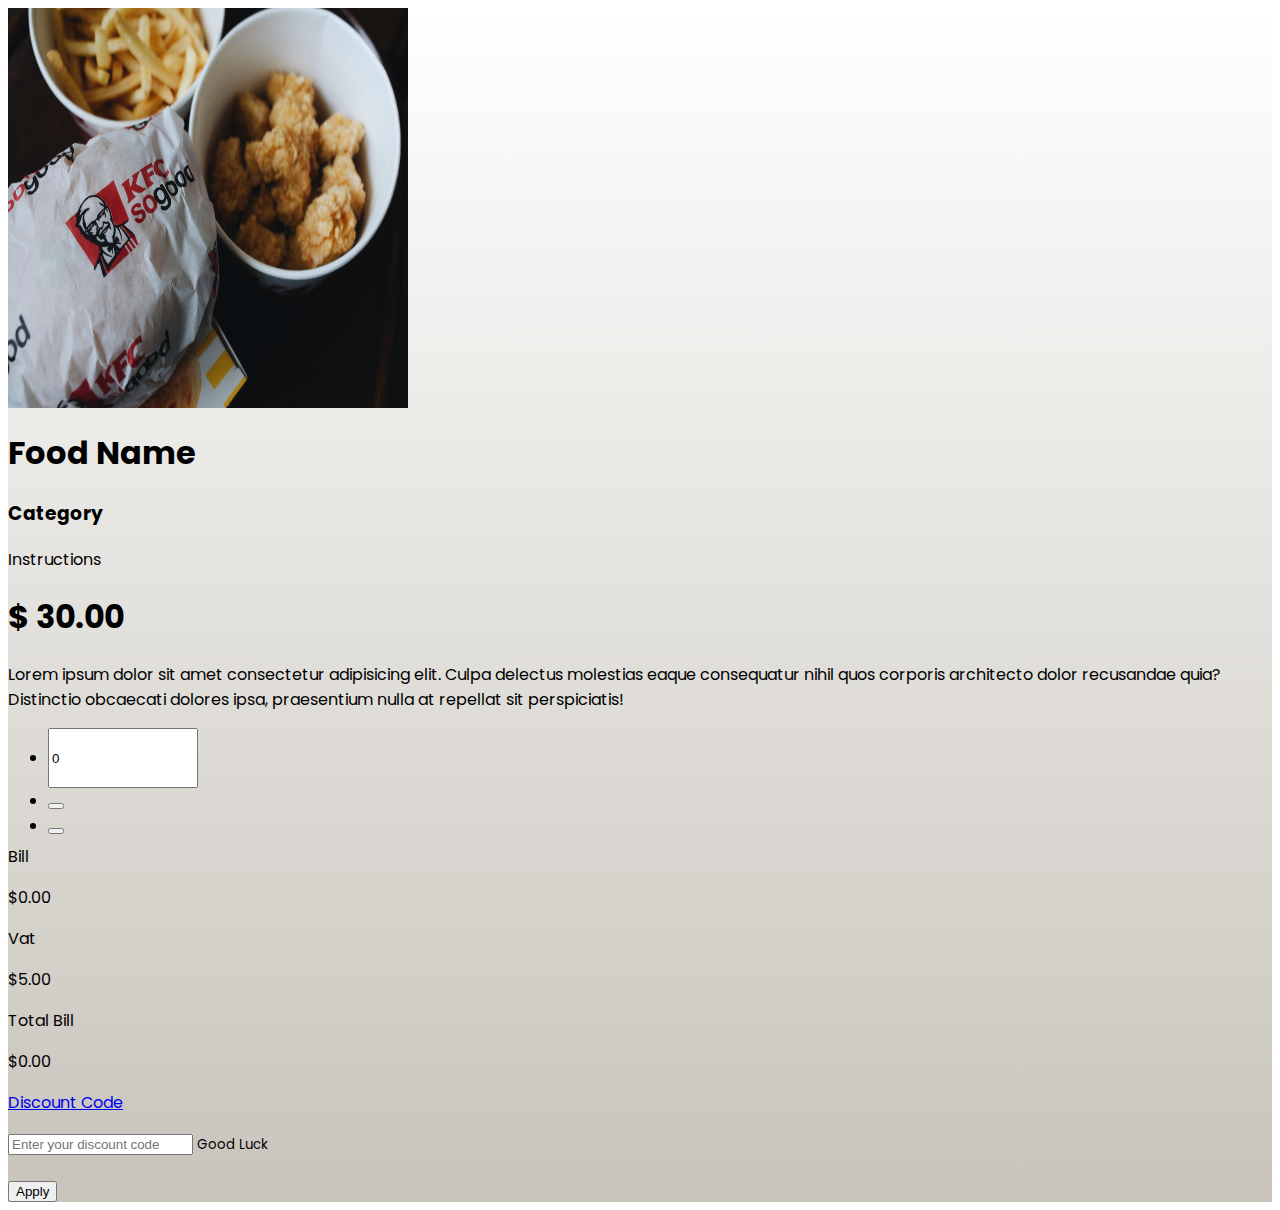
<file: index1.html>
<html lang="en">

<head>
    <!-- Required meta tags -->
    <meta charset="utf-8">
    <meta name="viewport" content="width=device-width, initial-scale=1">

    <!-- Bootstrap CSS -->
    <link href="https://cdn.jsdelivr.net/npm/bootstrap@5.0.2/dist/css/bootstrap.min.css" rel="stylesheet"
        integrity="sha384-EVSTQN3/azprG1Anm3QDgpJLIm9Nao0Yz1ztcQTwFspd3yD65VohhpuuCOmLASjC" crossorigin="anonymous">
    <link rel="stylesheet" href="https://cdnjs.cloudflare.com/ajax/libs/font-awesome/5.15.3/css/all.min.css"
        integrity="sha512-iBBXm8fW90+nuLcSKlbmrPcLa0OT92xO1BIsZ+ywDWZCvqsWgccV3gFoRBv0z+8dLJgyAHIhR35VZc2oM/gI1w=="
        crossorigin="anonymous" referrerpolicy="no-referrer" />
    <link rel="stylesheet" href="https://cdnjs.cloudflare.com/ajax/libs/animate.css/4.1.1/animate.min.css" />
    <link rel="stylesheet" href="style.css">

    <title>Hello, world!</title>
</head>

<body>
    <div class="container">
        <div class="food-details d-flex justify-content-center align-items-center">
            <div class="row">
                <div class="col-lg-6 text-center d-flex justify-content-center align-items-center">
                    <div class="food-details-img">
                        <img src="img/aleks-dorohovich-HYpXP6Zk1dw-unsplash.jpg" alt="">
                    </div>
                </div>
                <div class="col-lg-6 shadow">
                    <div class="row">
                        <div class="col-sm-11">
                            <div class="discription text-center">
                                <h1>Food Name</h1>
                                <h3>Category</h3>
                                <p>Instructions</p>
                                <h1>$ <span></span>30.00</span></h1>
                                <p class="w-75 mx-auto">Lorem ipsum dolor sit amet consectetur adipisicing elit.
                                    Culpa delectus
                                    molestias
                                    eaque consequatur nihil quos corporis architecto dolor recusandae quia? Distinctio
                                    obcaecati dolores ipsa, praesentium nulla at repellat sit perspiciatis!</p>
                            </div>
                            <div class="page" style="height: 100px;">
                                <ul class="pagination d-flex justify-content-center align-items-center">
                                    <li class="page-item"><input type="text" name="" id="input" value="0"></li>
                                    <div class="page">
                                        <li class="page-item"><button class="page-link"
                                                onclick="increment('input','add-input')"><i
                                                    class="fas fa-caret-up"></i></button></li>
                                        <li class="page-item"><button class="page-link"
                                                onclick="decrement('input','add-input')"><i
                                                    class="fas fa-caret-down"></i></button></li>
                                    </div>

                                </ul>
                            </div>


                            <div class="bill shadow w-75 mx-auto">
                                <div class="d-flex justify-content-between">
                                    <p>Bill</p>
                                    <p>$<span id="bill">0.00</span></p>
                                </div>
                                <div class="side d-flex justify-content-between">
                                    <p>Vat</p>
                                    <p>$<span id="vat">5.00</span></p>
                                </div>

                                <div class="total">
                                    <div class="side d-flex justify-content-between">
                                        <p>Total Bill</p>
                                        <p>$<span id="totalBill">0.00</span></p>
                                    </div>
                                </div>
                                <a class="d-flex justify-content-between" data-toggle="collapse" href="#collapseExample"
                                    aria-expanded="false" aria-controls="collapaseExample">Discount Code
                                    <p><i class="fas fa-chevron-down"></i></p>
                                </a>
                                <div class="collapse" id="collapseExample">
                                    <input type="text" name="" id="dis" placeholder="Enter your discount code">
                                    <small id="error">Good Luck</small>
                                </div>
                                <br>
                                <button class="btn btn-primary w-100 " onclick="discount()">Apply</button>
                            </div>
                        </div>
                    </div>

                </div>

            </div>
        </div>
    </div>
    </div>


</body>

<script src="https://cdn.jsdelivr.net/npm/popper.js@1.16.0/dist/umd/popper.min.js"
    integrity="sha384-Q6E9RHvbIyZFJoft+2mJbHaEWldlvI9IOYy5n3zV9zzTtmI3UksdQRVvoxMfooAo"
    crossorigin="anonymous"></script>
<script src="https://stackpath.bootstrapcdn.com/bootstrap/5.0.0-alpha1/js/bootstrap.min.js"
    integrity="sha384-oesi62hOLfzrys4LxRF63OJCXdXDipiYWBnvTl9Y9/TRlw5xlKIEHpNyvvDShgf/"
    crossorigin="anonymous"></script>

<script class="text/javascript">
    var addInput = document.getElementById('add-input');
    var bill = document.getElementById('bill');
    var vat = document.getElementById('vat');
    var totalBill = document.getElementById('totalBill');
    var dis = document.getElementById('dis');
    const decrement = (inc) => {
        var a = document.getElementById(inc);
        if (a.value <= 0) {
            a.value = 0;
            alert('neg value invalid');
        } else {
            a.value = parseInt(a.value) - 1;
            bill.innerHTML = parseInt(bill.innerHTML) - 30;
            totalBill.innerHTML = parseInt(bill.innerHTML) + parseInt(vat.innerHTML);
            a.style.background = "#fff";
            a.style.color = "#000";
        }
    }
    const increment = (inc) => {
        var a = document.getElementById(inc);
        if (a.value >= 5) {
            a.value = 5;
            alert('5 maximum select');
            a.style.background = "red";
            a.style.color = "#fff";
        } else {
            a.value = parseInt(a.value) + 1;
            bill.innerHTML = parseInt(bill.innerHTML) + 30;
            totalBill.innerHTML = parseInt(bill.innerHTML) + parseInt(vat.innerHTML);
        }
    }
    const discount = () => {
        let updatedBill = parseInt(totalBill.innerHTML);
        let error = document.getElementById('error');
        if (dis.value == 'pino') {
            newBill = updatedBill - 10;
            totalBill.innerHTML = newBill;
            error.innerHTML = "yes";
        } else {
            error.innerHTML = "sorry";
        }
    }
</script>


</html>
</file>
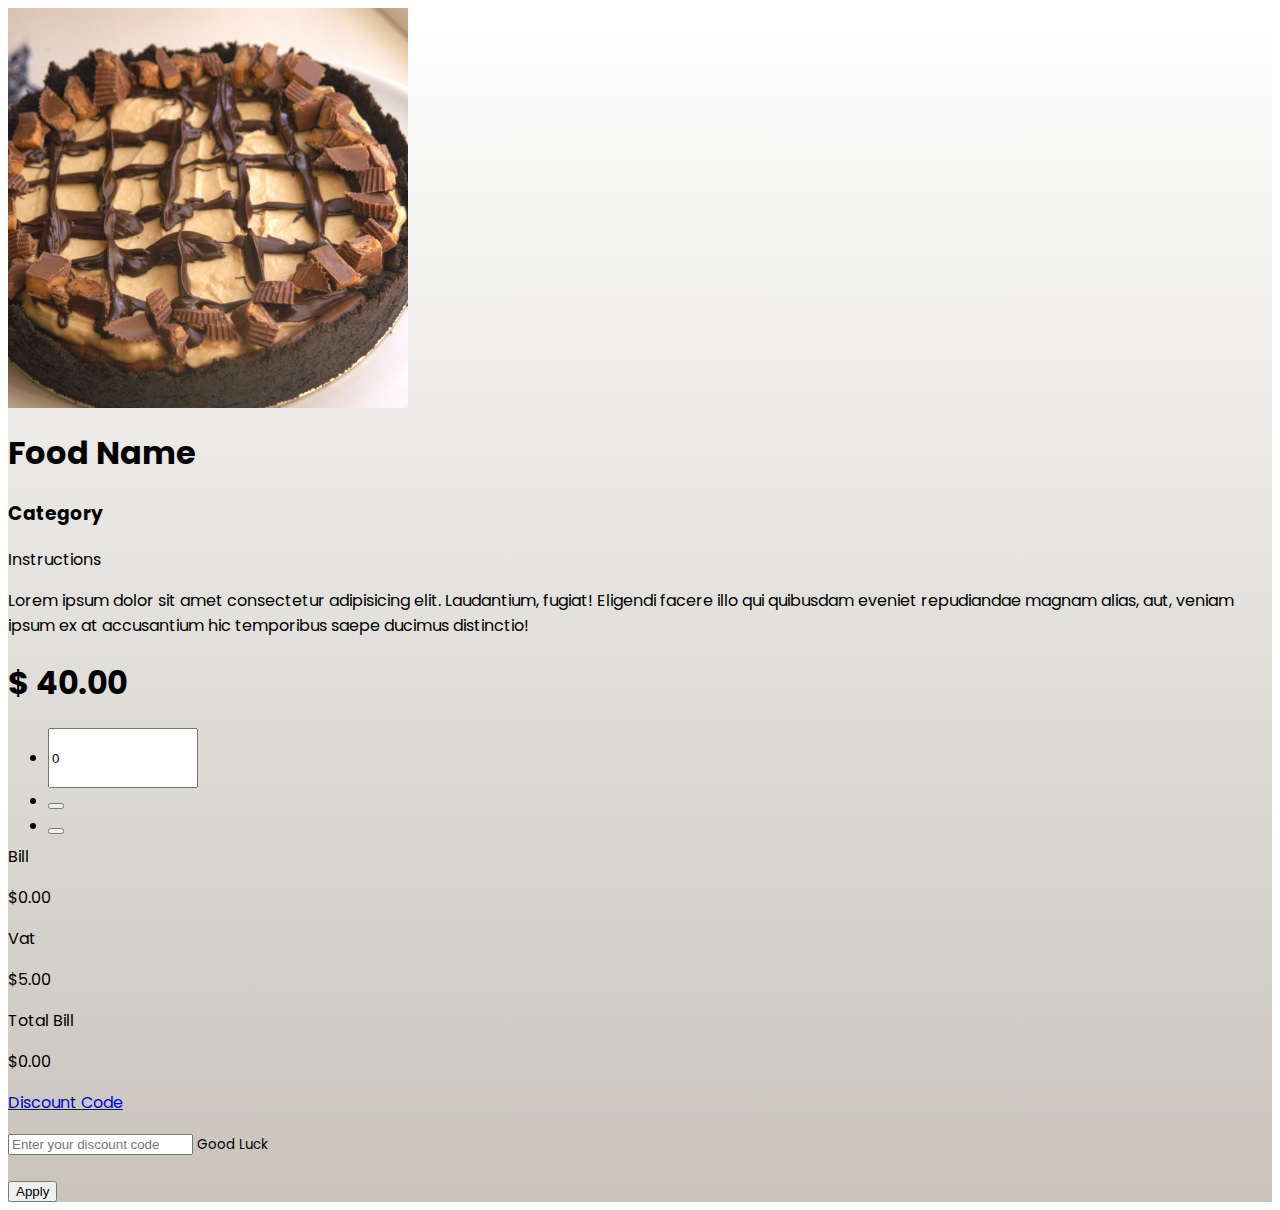
<file: index3.html>
<html lang="en">

<head>
    <!-- Required meta tags -->
    <meta charset="utf-8">
    <meta name="viewport" content="width=device-width, initial-scale=1">

    <!-- Bootstrap CSS -->
    <link href="https://cdn.jsdelivr.net/npm/bootstrap@5.0.2/dist/css/bootstrap.min.css" rel="stylesheet"
        integrity="sha384-EVSTQN3/azprG1Anm3QDgpJLIm9Nao0Yz1ztcQTwFspd3yD65VohhpuuCOmLASjC" crossorigin="anonymous">
    <link rel="stylesheet" href="https://cdnjs.cloudflare.com/ajax/libs/font-awesome/5.15.3/css/all.min.css"
        integrity="sha512-iBBXm8fW90+nuLcSKlbmrPcLa0OT92xO1BIsZ+ywDWZCvqsWgccV3gFoRBv0z+8dLJgyAHIhR35VZc2oM/gI1w=="
        crossorigin="anonymous" referrerpolicy="no-referrer" />
    <link rel="stylesheet" href="https://cdnjs.cloudflare.com/ajax/libs/animate.css/4.1.1/animate.min.css" />
    <link rel="stylesheet" href="style.css">

    <title>Hello, world!</title>
</head>

<body>
    <div class="container">
        <div class="food-details d-flex justify-content-center align-items-center">
            <div class="row">
                <div class="col-lg-7 text-center d-flex justify-content-center align-items-center">
                    <div class="food-details-img">
                        <img src="img/qtuuys1511387068.jpg" alt="">
                    </div>
                </div>
                <div class="col-lg-5 shadow">
                    <div class="discription text-center">
                        <h1>Food Name</h1>
                        <h3>Category</h3>
                        <p>Instructions</p>
                        <p class="w-75 mx-auto">Lorem ipsum dolor sit amet consectetur adipisicing elit. Laudantium,
                            fugiat! Eligendi facere
                            illo qui quibusdam eveniet repudiandae magnam alias, aut, veniam ipsum ex at accusantium hic
                            temporibus saepe ducimus distinctio!</p>
                        <h1>$ <span></span>40.00</span></h1>
                    </div>

                    <div class="page" style="height: 100px;">
                        <ul class="pagination d-flex justify-content-center align-items-center">
                            <li class="page-item"><input type="text" name="" id="input" value="0"></li>
                            <div class="page">
                                <li class="page-item"><button class="page-link"
                                        onclick="increment('input','add-input')"><i
                                            class="fas fa-caret-up"></i></button></li>
                                <li class="page-item"><button class="page-link"
                                        onclick="decrement('input','add-input')"><i
                                            class="fas fa-caret-down"></i></button></li>
                            </div>

                        </ul>
                    </div>


                    <div class="bill shadow w-75 mx-auto">
                        <div class="side d-flex justify-content-between">
                            <p>Bill</p>
                            <p>$<span id="bill">0.00</span></p>
                        </div>
                        <div class="side d-flex justify-content-between">
                            <p>Vat</p>
                            <p>$<span id="vat">5.00</span></p>
                        </div>

                        <div class="total">
                            <div class="side d-flex justify-content-between">
                                <p>Total Bill</p>
                                <p>$<span id="totalBill">0.00</span></p>
                            </div>
                        </div>
                        <a class="d-flex justify-content-between" data-toggle="collapse" href="#collapseExample"
                            aria-expanded="false" aria-controls="collapaseExample">Discount Code
                            <p><i class="fas fa-chevron-down"></i></p>
                        </a>
                        <div class="collapse" id="collapseExample">
                            <input type="text" name="" id="dis" placeholder="Enter your discount code">
                            <small id="error">Good Luck</small>
                        </div>
                        <br>
                        <button class="btn btn-primary w-100" onclick="discount()">Apply</button>
                    </div>
                </div>
            </div>
        </div>
    </div>
    </div>


</body>

<script src="https://cdn.jsdelivr.net/npm/popper.js@1.16.0/dist/umd/popper.min.js"
    integrity="sha384-Q6E9RHvbIyZFJoft+2mJbHaEWldlvI9IOYy5n3zV9zzTtmI3UksdQRVvoxMfooAo"
    crossorigin="anonymous"></script>
<script src="https://stackpath.bootstrapcdn.com/bootstrap/5.0.0-alpha1/js/bootstrap.min.js"
    integrity="sha384-oesi62hOLfzrys4LxRF63OJCXdXDipiYWBnvTl9Y9/TRlw5xlKIEHpNyvvDShgf/"
    crossorigin="anonymous"></script>

<script class="text/javascript">
    var addInput = document.getElementById('add-input');
    var bill = document.getElementById('bill');
    var vat = document.getElementById('vat');
    var totalBill = document.getElementById('totalBill');
    var dis = document.getElementById('dis');
    const decrement = (inc) => {
        var a = document.getElementById(inc);
        if (a.value <= 0) {
            a.value = 0;
            alert('neg value invalid');
        } else {
            a.value = parseInt(a.value) - 1;
            bill.innerHTML = parseInt(bill.innerHTML) - 40;
            totalBill.innerHTML = parseInt(bill.innerHTML) + parseInt(vat.innerHTML);
            a.style.background = "#fff";
            a.style.color = "#000";
        }
    }
    const increment = (inc) => {
        var a = document.getElementById(inc);
        if (a.value >= 5) {
            a.value = 5;
            alert('5 maximum select');
            a.style.background = "red";
            a.style.color = "#fff";
        } else {
            a.value = parseInt(a.value) + 1;
            bill.innerHTML = parseInt(bill.innerHTML) + 40;
            totalBill.innerHTML = parseInt(bill.innerHTML) + parseInt(vat.innerHTML);
        }
    }
    const discount = () => {
        let updatedBill = parseInt(totalBill.innerHTML);
        let error = document.getElementById('error');
        if (dis.value == 'pino') {
            newBill = updatedBill - 10;
            totalBill.innerHTML = newBill;
            error.innerHTML = "yes";
        } else {
            error.innerHTML = "sorry";
        }
    }
</script>


</html>
</file>
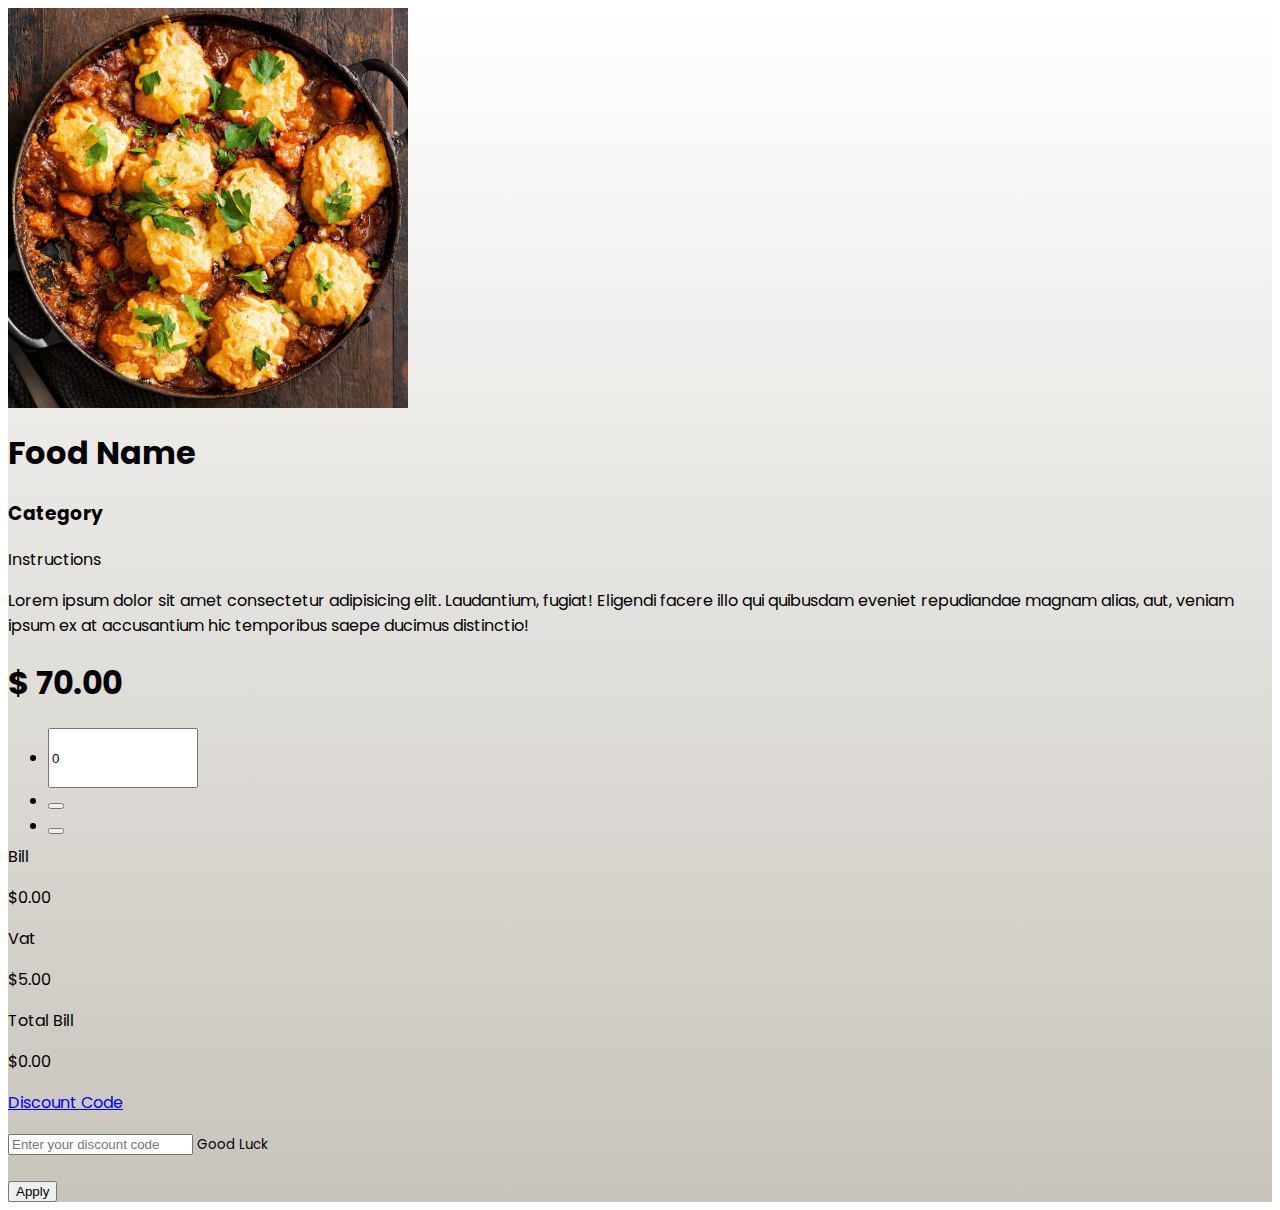
<file: index4.html>
<html lang="en">

<head>
    <!-- Required meta tags -->
    <meta charset="utf-8">
    <meta name="viewport" content="width=device-width, initial-scale=1">

    <!-- Bootstrap CSS -->
    <link href="https://cdn.jsdelivr.net/npm/bootstrap@5.0.2/dist/css/bootstrap.min.css" rel="stylesheet"
        integrity="sha384-EVSTQN3/azprG1Anm3QDgpJLIm9Nao0Yz1ztcQTwFspd3yD65VohhpuuCOmLASjC" crossorigin="anonymous">
    <link rel="stylesheet" href="https://cdnjs.cloudflare.com/ajax/libs/font-awesome/5.15.3/css/all.min.css"
        integrity="sha512-iBBXm8fW90+nuLcSKlbmrPcLa0OT92xO1BIsZ+ywDWZCvqsWgccV3gFoRBv0z+8dLJgyAHIhR35VZc2oM/gI1w=="
        crossorigin="anonymous" referrerpolicy="no-referrer" />
    <link rel="stylesheet" href="https://cdnjs.cloudflare.com/ajax/libs/animate.css/4.1.1/animate.min.css" />
    <link rel="stylesheet" href="style.css">

    <title>Hello, world!</title>
</head>

<body>
    <div class="container">
        <div class="food-details d-flex justify-content-center align-items-center">
            <div class="row">
                <div class="col-lg-7 text-center d-flex justify-content-center align-items-center">
                    <div class="food-details-img">
                        <img src="img/uyqrrv1511553350.jpg" alt="">
                    </div>
                </div>
                <div class="col-lg-5 shadow">
                    <div class="discription text-center">
                        <h1>Food Name</h1>
                        <h3>Category</h3>
                        <p>Instructions</p>
                        <p class="w-75 mx-auto">Lorem ipsum dolor sit amet consectetur adipisicing elit. Laudantium,
                            fugiat! Eligendi facere
                            illo qui quibusdam eveniet repudiandae magnam alias, aut, veniam ipsum ex at accusantium hic
                            temporibus saepe ducimus distinctio!</p>
                        <h1>$ <span></span>70.00</span></h1>
                    </div>

                    <div class="page" style="height: 100px;">
                        <ul class="pagination d-flex justify-content-center align-items-center">
                            <li class="page-item"><input type="text" name="" id="input" value="0"></li>
                            <div class="page">
                                <li class="page-item"><button class="page-link"
                                        onclick="increment('input','add-input')"><i
                                            class="fas fa-caret-up"></i></button></li>
                                <li class="page-item"><button class="page-link"
                                        onclick="decrement('input','add-input')"><i
                                            class="fas fa-caret-down"></i></button></li>
                            </div>

                        </ul>
                    </div>


                    <div class="bill shadow w-75 mx-auto">
                        <div class="side d-flex justify-content-between">
                            <p>Bill</p>
                            <p>$<span id="bill">0.00</span></p>
                        </div>
                        <div class="side d-flex justify-content-between">
                            <p>Vat</p>
                            <p>$<span id="vat">5.00</span></p>
                        </div>

                        <div class="total">
                            <div class="side d-flex justify-content-between">
                                <p>Total Bill</p>
                                <p>$<span id="totalBill">0.00</span></p>
                            </div>
                        </div>
                        <a class="d-flex justify-content-between" data-toggle="collapse" href="#collapseExample"
                            aria-expanded="false" aria-controls="collapaseExample">Discount Code
                            <p><i class="fas fa-chevron-down"></i></p>
                        </a>
                        <div class="collapse" id="collapseExample">
                            <input type="text" name="" id="dis" placeholder="Enter your discount code">
                            <small id="error">Good Luck</small>
                        </div>
                        <br>
                        <button class="btn btn-primary w-100" onclick="discount()">Apply</button>
                    </div>
                </div>
            </div>
        </div>
    </div>
    </div>


</body>

<script src="https://cdn.jsdelivr.net/npm/popper.js@1.16.0/dist/umd/popper.min.js"
    integrity="sha384-Q6E9RHvbIyZFJoft+2mJbHaEWldlvI9IOYy5n3zV9zzTtmI3UksdQRVvoxMfooAo"
    crossorigin="anonymous"></script>
<script src="https://stackpath.bootstrapcdn.com/bootstrap/5.0.0-alpha1/js/bootstrap.min.js"
    integrity="sha384-oesi62hOLfzrys4LxRF63OJCXdXDipiYWBnvTl9Y9/TRlw5xlKIEHpNyvvDShgf/"
    crossorigin="anonymous"></script>

<script class="text/javascript">
    var addInput = document.getElementById('add-input');
    var bill = document.getElementById('bill');
    var vat = document.getElementById('vat');
    var totalBill = document.getElementById('totalBill');
    var dis = document.getElementById('dis');
    const decrement = (inc) => {
        var a = document.getElementById(inc);
        if (a.value <= 0) {
            a.value = 0;
            alert('neg value invalid');
        } else {
            a.value = parseInt(a.value) - 1;
            bill.innerHTML = parseInt(bill.innerHTML) - 70;
            totalBill.innerHTML = parseInt(bill.innerHTML) + parseInt(vat.innerHTML);
            a.style.background = "#fff";
            a.style.color = "#000";
        }
    }
    const increment = (inc) => {
        var a = document.getElementById(inc);
        if (a.value >= 5) {
            a.value = 5;
            alert('5 maximum select');
            a.style.background = "red";
            a.style.color = "#fff";
        } else {
            a.value = parseInt(a.value) + 1;
            bill.innerHTML = parseInt(bill.innerHTML) + 70;
            totalBill.innerHTML = parseInt(bill.innerHTML) + parseInt(vat.innerHTML);
        }
    }
    const discount = () => {
        let updatedBill = parseInt(totalBill.innerHTML);
        let error = document.getElementById('error');
        if (dis.value == 'pino') {
            newBill = updatedBill - 10;
            totalBill.innerHTML = newBill;
            error.innerHTML = "yes";
        } else {
            error.innerHTML = "sorry";
        }
    }
</script>


</html>
</file>
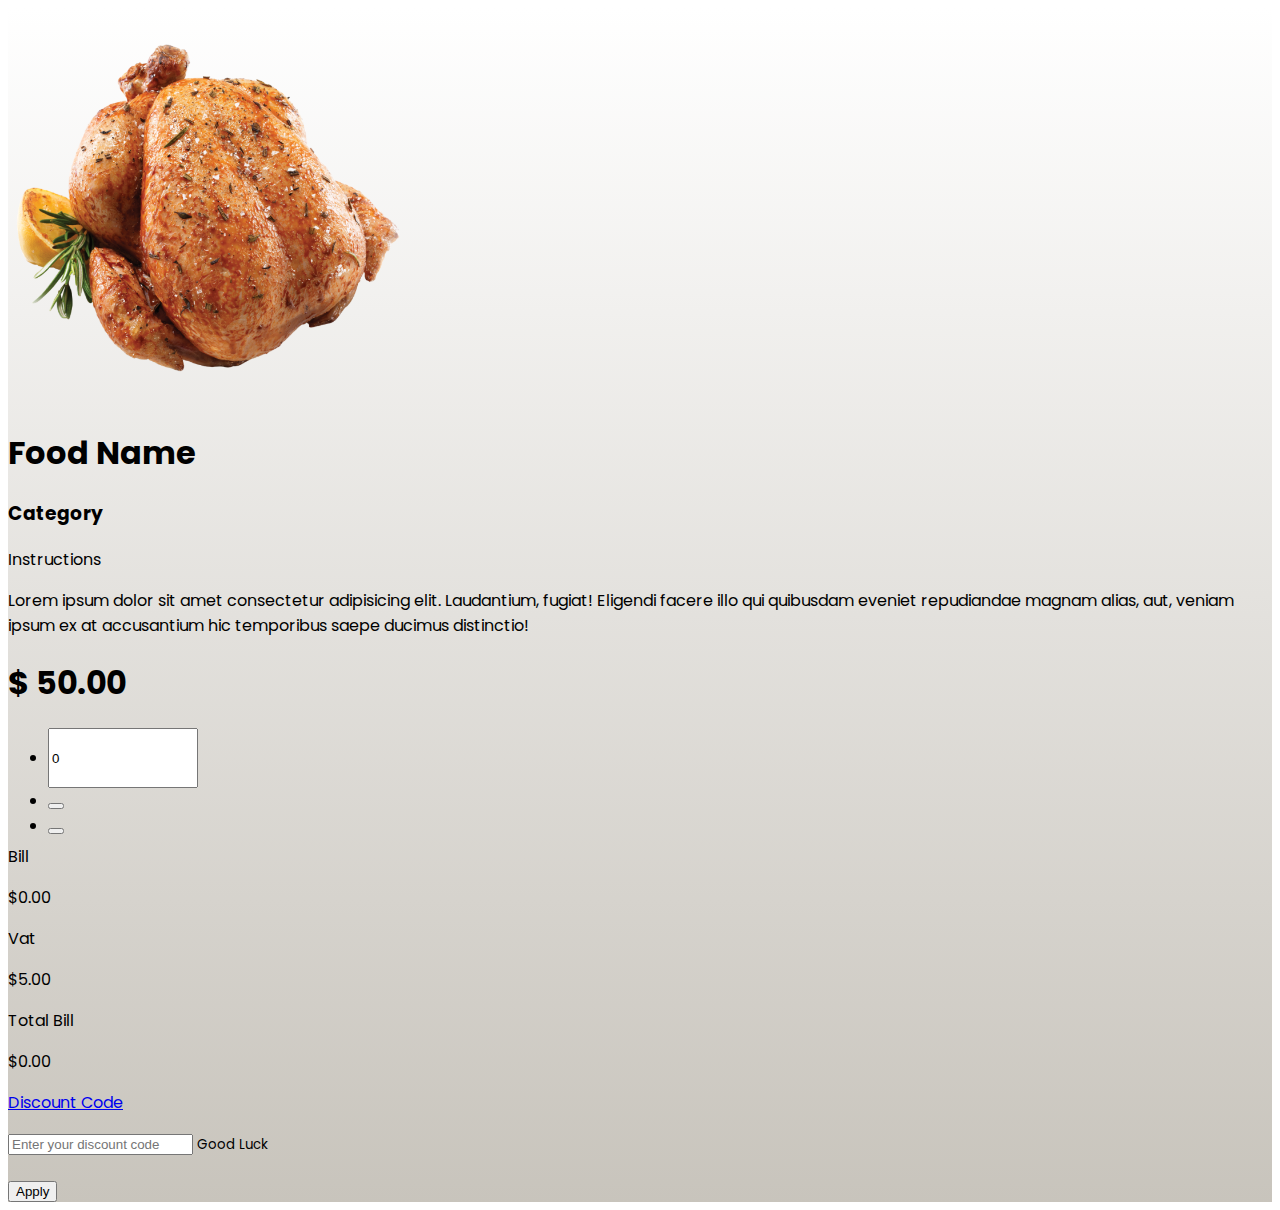
<file: index5.html>
<html lang="en">

<head>
    <!-- Required meta tags -->
    <meta charset="utf-8">
    <meta name="viewport" content="width=device-width, initial-scale=1">

    <!-- Bootstrap CSS -->
    <link href="https://cdn.jsdelivr.net/npm/bootstrap@5.0.2/dist/css/bootstrap.min.css" rel="stylesheet"
        integrity="sha384-EVSTQN3/azprG1Anm3QDgpJLIm9Nao0Yz1ztcQTwFspd3yD65VohhpuuCOmLASjC" crossorigin="anonymous">
    <link rel="stylesheet" href="https://cdnjs.cloudflare.com/ajax/libs/font-awesome/5.15.3/css/all.min.css"
        integrity="sha512-iBBXm8fW90+nuLcSKlbmrPcLa0OT92xO1BIsZ+ywDWZCvqsWgccV3gFoRBv0z+8dLJgyAHIhR35VZc2oM/gI1w=="
        crossorigin="anonymous" referrerpolicy="no-referrer" />
    <link rel="stylesheet" href="https://cdnjs.cloudflare.com/ajax/libs/animate.css/4.1.1/animate.min.css" />
    <link rel="stylesheet" href="style.css">

    <title>Hello, world!</title>
</head>

<body>
    <div class="container">
        <div class="food-details d-flex justify-content-center align-items-center">
            <div class="row">
                <div class="col-lg-7 text-center d-flex justify-content-center align-items-center">
                    <div class="food-details-img">
                        <img src="img/Chicken.png" alt="">
                    </div>
                </div>
                <div class="col-lg-5 shadow">
                    <div class="discription text-center">
                        <h1>Food Name</h1>
                        <h3>Category</h3>
                        <p>Instructions</p>
                        <p class="w-75 mx-auto">Lorem ipsum dolor sit amet consectetur adipisicing elit. Laudantium,
                            fugiat! Eligendi facere
                            illo qui quibusdam eveniet repudiandae magnam alias, aut, veniam ipsum ex at accusantium hic
                            temporibus saepe ducimus distinctio!</p>
                        <h1>$ <span></span>50.00</span></h1>
                    </div>

                    <div class="page" style="height: 100px;">
                        <ul class="pagination d-flex justify-content-center align-items-center">
                            <li class="page-item"><input type="text" name="" id="input" value="0"></li>
                            <div class="page">
                                <li class="page-item"><button class="page-link"
                                        onclick="increment('input','add-input')"><i
                                            class="fas fa-caret-up"></i></button></li>
                                <li class="page-item"><button class="page-link"
                                        onclick="decrement('input','add-input')"><i
                                            class="fas fa-caret-down"></i></button></li>
                            </div>

                        </ul>
                    </div>


                    <div class="bill shadow w-75 mx-auto">
                        <div class="side d-flex justify-content-between">
                            <p>Bill</p>
                            <p>$<span id="bill">0.00</span></p>
                        </div>
                        <div class="side d-flex justify-content-between">
                            <p>Vat</p>
                            <p>$<span id="vat">5.00</span></p>
                        </div>

                        <div class="total">
                            <div class="side d-flex justify-content-between">
                                <p>Total Bill</p>
                                <p>$<span id="totalBill">0.00</span></p>
                            </div>
                        </div>
                        <a class="d-flex justify-content-between" data-toggle="collapse" href="#collapseExample"
                            aria-expanded="false" aria-controls="collapaseExample">Discount Code
                            <p><i class="fas fa-chevron-down"></i></p>
                        </a>
                        <div class="collapse" id="collapseExample">
                            <input type="text" name="" id="dis" placeholder="Enter your discount code">
                            <small id="error">Good Luck</small>
                        </div>
                        <br>
                        <button class="btn btn-primary w-100" onclick="discount()">Apply</button>
                    </div>
                </div>
            </div>
        </div>
    </div>
    </div>


</body>

<script src="https://cdn.jsdelivr.net/npm/popper.js@1.16.0/dist/umd/popper.min.js"
    integrity="sha384-Q6E9RHvbIyZFJoft+2mJbHaEWldlvI9IOYy5n3zV9zzTtmI3UksdQRVvoxMfooAo"
    crossorigin="anonymous"></script>
<script src="https://stackpath.bootstrapcdn.com/bootstrap/5.0.0-alpha1/js/bootstrap.min.js"
    integrity="sha384-oesi62hOLfzrys4LxRF63OJCXdXDipiYWBnvTl9Y9/TRlw5xlKIEHpNyvvDShgf/"
    crossorigin="anonymous"></script>

<script class="text/javascript">
    var addInput = document.getElementById('add-input');
    var bill = document.getElementById('bill');
    var vat = document.getElementById('vat');
    var totalBill = document.getElementById('totalBill');
    var dis = document.getElementById('dis');
    const decrement = (inc) => {
        var a = document.getElementById(inc);
        if (a.value <= 0) {
            a.value = 0;
            alert('neg value invalid');
        } else {
            a.value = parseInt(a.value) - 1;
            bill.innerHTML = parseInt(bill.innerHTML) - 50;
            totalBill.innerHTML = parseInt(bill.innerHTML) + parseInt(vat.innerHTML);
            a.style.background = "#fff";
            a.style.color = "#000";
        }
    }
    const increment = (inc) => {
        var a = document.getElementById(inc);
        if (a.value >= 5) {
            a.value = 5;
            alert('5 maximum select');
            a.style.background = "red";
            a.style.color = "#fff";
        } else {
            a.value = parseInt(a.value) + 1;
            bill.innerHTML = parseInt(bill.innerHTML) + 50;
            totalBill.innerHTML = parseInt(bill.innerHTML) + parseInt(vat.innerHTML);
        }
    }
    const discount = () => {
        let updatedBill = parseInt(totalBill.innerHTML);
        let error = document.getElementById('error');
        if (dis.value == 'pino') {
            newBill = updatedBill - 10;
            totalBill.innerHTML = newBill;
            error.innerHTML = "yes";
        } else {
            error.innerHTML = "sorry";
        }
    }
</script>


</html>
</file>
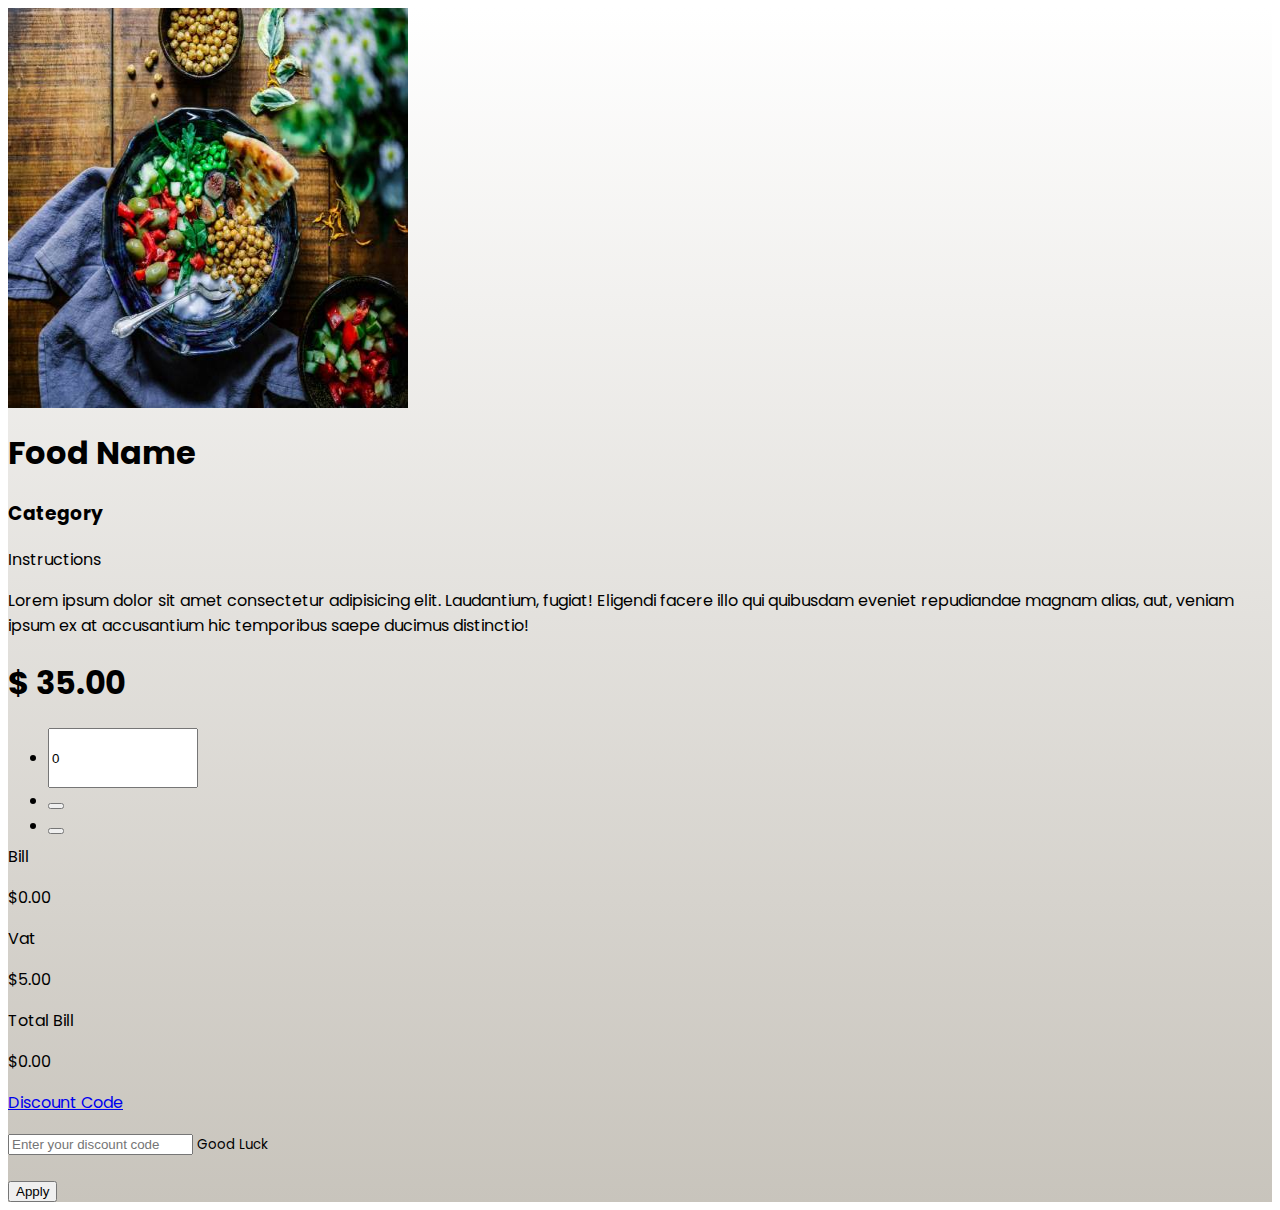
<file: index6.html>
<html lang="en">

<head>
    <!-- Required meta tags -->
    <meta charset="utf-8">
    <meta name="viewport" content="width=device-width, initial-scale=1">

    <!-- Bootstrap CSS -->
    <link href="https://cdn.jsdelivr.net/npm/bootstrap@5.0.2/dist/css/bootstrap.min.css" rel="stylesheet"
        integrity="sha384-EVSTQN3/azprG1Anm3QDgpJLIm9Nao0Yz1ztcQTwFspd3yD65VohhpuuCOmLASjC" crossorigin="anonymous">
    <link rel="stylesheet" href="https://cdnjs.cloudflare.com/ajax/libs/font-awesome/5.15.3/css/all.min.css"
        integrity="sha512-iBBXm8fW90+nuLcSKlbmrPcLa0OT92xO1BIsZ+ywDWZCvqsWgccV3gFoRBv0z+8dLJgyAHIhR35VZc2oM/gI1w=="
        crossorigin="anonymous" referrerpolicy="no-referrer" />
    <link rel="stylesheet" href="https://cdnjs.cloudflare.com/ajax/libs/animate.css/4.1.1/animate.min.css" />
    <link rel="stylesheet" href="style.css">

    <title>Hello, world!</title>
</head>

<body>
    <div class="container">
        <div class="food-details d-flex justify-content-center align-items-center">
            <div class="row">
                <div class="col-lg-7 text-center d-flex justify-content-center align-items-center">
                    <div class="food-details-img">
                        <img src="img/edgar-castrejon-1SPu0KT-Ejg-unsplash.jpg" alt="">
                    </div>
                </div>
                <div class="col-lg-5 shadow">
                    <div class="discription text-center">
                        <h1>Food Name</h1>
                        <h3>Category</h3>
                        <p>Instructions</p>
                        <p class="w-75 mx-auto">Lorem ipsum dolor sit amet consectetur adipisicing elit. Laudantium,
                            fugiat! Eligendi facere
                            illo qui quibusdam eveniet repudiandae magnam alias, aut, veniam ipsum ex at accusantium hic
                            temporibus saepe ducimus distinctio!</p>
                        <h1>$ <span></span>35.00</span></h1>
                    </div>

                    <div class="page" style="height: 100px;">
                        <ul class="pagination d-flex justify-content-center align-items-center">
                            <li class="page-item"><input type="text" name="" id="input" value="0"></li>
                            <div class="page">
                                <li class="page-item"><button class="page-link"
                                        onclick="increment('input','add-input')"><i
                                            class="fas fa-caret-up"></i></button></li>
                                <li class="page-item"><button class="page-link"
                                        onclick="decrement('input','add-input')"><i
                                            class="fas fa-caret-down"></i></button></li>
                            </div>

                        </ul>
                    </div>


                    <div class="bill shadow w-75 mx-auto">
                        <div class="side d-flex justify-content-between">
                            <p>Bill</p>
                            <p>$<span id="bill">0.00</span></p>
                        </div>
                        <div class="side d-flex justify-content-between">
                            <p>Vat</p>
                            <p>$<span id="vat">5.00</span></p>
                        </div>

                        <div class="total">
                            <div class="side d-flex justify-content-between">
                                <p>Total Bill</p>
                                <p>$<span id="totalBill">0.00</span></p>
                            </div>
                        </div>
                        <a class="d-flex justify-content-between" data-toggle="collapse" href="#collapseExample"
                            aria-expanded="false" aria-controls="collapaseExample">Discount Code
                            <p><i class="fas fa-chevron-down"></i></p>
                        </a>
                        <div class="collapse" id="collapseExample">
                            <input type="text" name="" id="dis" placeholder="Enter your discount code">
                            <small id="error">Good Luck</small>
                        </div>
                        <br>
                        <button class="btn btn-primary w-100" onclick="discount()">Apply</button>
                    </div>
                </div>
            </div>
        </div>
    </div>
    </div>


</body>

<script src="https://cdn.jsdelivr.net/npm/popper.js@1.16.0/dist/umd/popper.min.js"
    integrity="sha384-Q6E9RHvbIyZFJoft+2mJbHaEWldlvI9IOYy5n3zV9zzTtmI3UksdQRVvoxMfooAo"
    crossorigin="anonymous"></script>
<script src="https://stackpath.bootstrapcdn.com/bootstrap/5.0.0-alpha1/js/bootstrap.min.js"
    integrity="sha384-oesi62hOLfzrys4LxRF63OJCXdXDipiYWBnvTl9Y9/TRlw5xlKIEHpNyvvDShgf/"
    crossorigin="anonymous"></script>

<script class="text/javascript">
    var addInput = document.getElementById('add-input');
    var bill = document.getElementById('bill');
    var vat = document.getElementById('vat');
    var totalBill = document.getElementById('totalBill');
    var dis = document.getElementById('dis');
    const decrement = (inc) => {
        var a = document.getElementById(inc);
        if (a.value <= 0) {
            a.value = 0;
            alert('neg value invalid');
        } else {
            a.value = parseInt(a.value) - 1;
            bill.innerHTML = parseInt(bill.innerHTML) - 35;
            totalBill.innerHTML = parseInt(bill.innerHTML) + parseInt(vat.innerHTML);
            a.style.background = "#fff";
            a.style.color = "#000";
        }
    }
    const increment = (inc) => {
        var a = document.getElementById(inc);
        if (a.value >= 5) {
            a.value = 5;
            alert('5 maximum select');
            a.style.background = "red";
            a.style.color = "#fff";
        } else {
            a.value = parseInt(a.value) + 1;
            bill.innerHTML = parseInt(bill.innerHTML) + 35;
            totalBill.innerHTML = parseInt(bill.innerHTML) + parseInt(vat.innerHTML);
        }
    }
    const discount = () => {
        let updatedBill = parseInt(totalBill.innerHTML);
        let error = document.getElementById('error');
        if (dis.value == 'pino') {
            newBill = updatedBill - 10;
            totalBill.innerHTML = newBill;
            error.innerHTML = "yes";
        } else {
            error.innerHTML = "sorry";
        }
    }
</script>


</html>
</file>
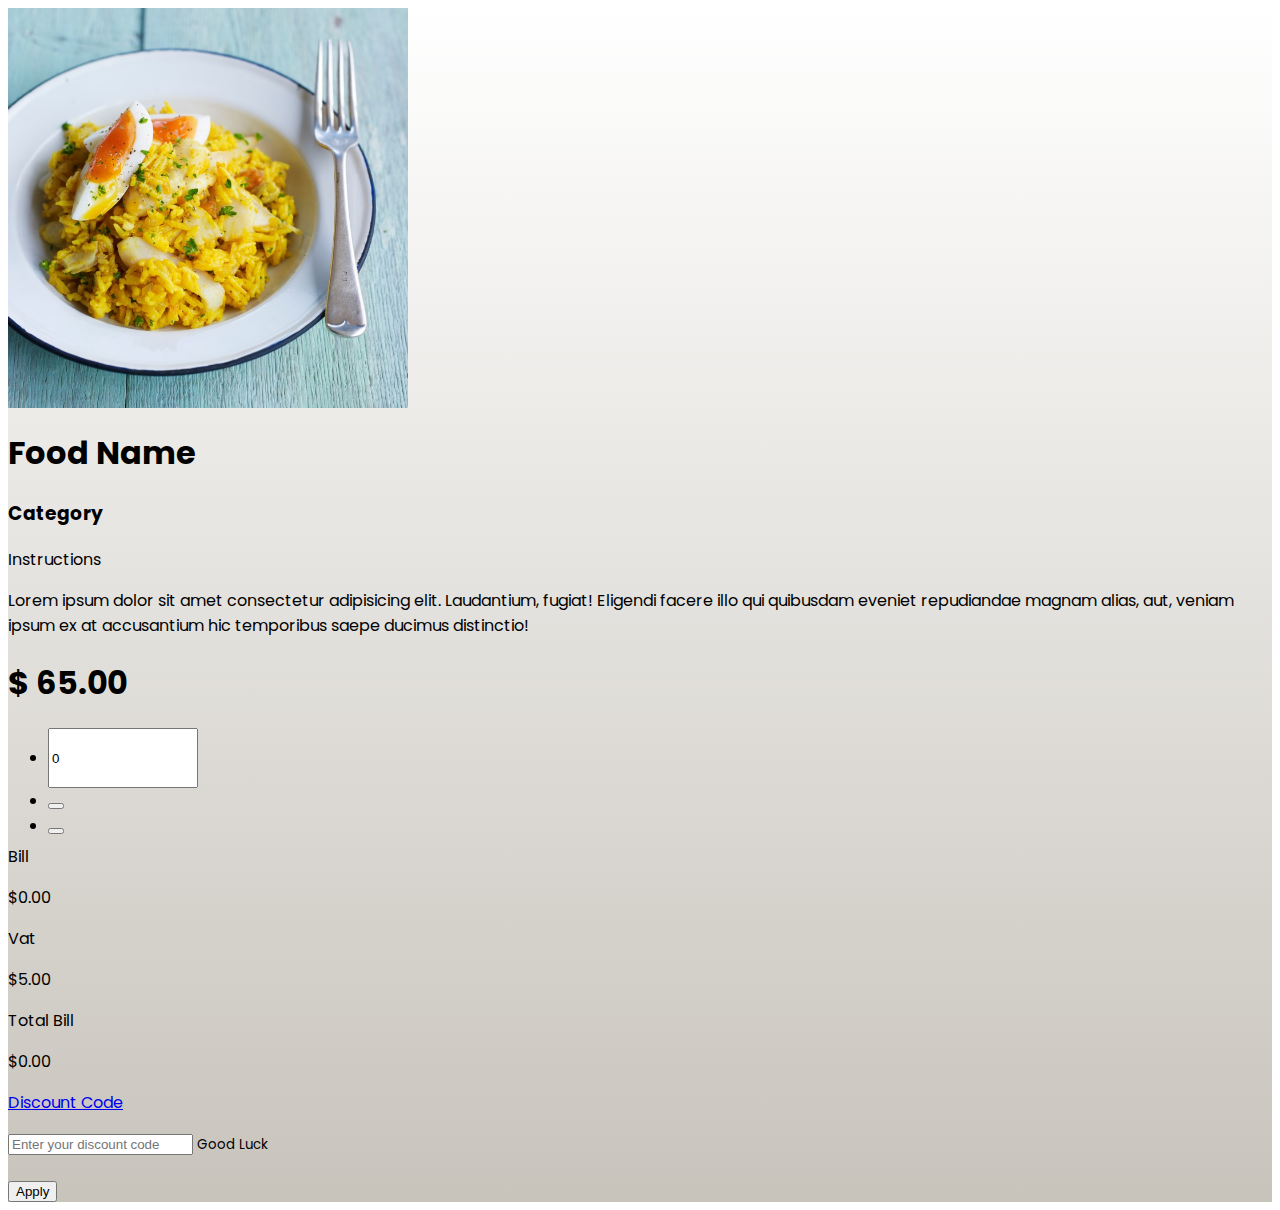
<file: index7.html>
<html lang="en">

<head>
    <!-- Required meta tags -->
    <meta charset="utf-8">
    <meta name="viewport" content="width=device-width, initial-scale=1">

    <!-- Bootstrap CSS -->
    <link href="https://cdn.jsdelivr.net/npm/bootstrap@5.0.2/dist/css/bootstrap.min.css" rel="stylesheet"
        integrity="sha384-EVSTQN3/azprG1Anm3QDgpJLIm9Nao0Yz1ztcQTwFspd3yD65VohhpuuCOmLASjC" crossorigin="anonymous">
    <link rel="stylesheet" href="https://cdnjs.cloudflare.com/ajax/libs/font-awesome/5.15.3/css/all.min.css"
        integrity="sha512-iBBXm8fW90+nuLcSKlbmrPcLa0OT92xO1BIsZ+ywDWZCvqsWgccV3gFoRBv0z+8dLJgyAHIhR35VZc2oM/gI1w=="
        crossorigin="anonymous" referrerpolicy="no-referrer" />
    <link rel="stylesheet" href="https://cdnjs.cloudflare.com/ajax/libs/animate.css/4.1.1/animate.min.css" />
    <link rel="stylesheet" href="style.css">

    <title>Hello, world!</title>
</head>

<body>
    <div class="container">
        <div class="food-details d-flex justify-content-center align-items-center">
            <div class="row">
                <div class="col-lg-7 text-center d-flex justify-content-center align-items-center">
                    <div class="food-details-img">
                        <img src="img/utxqpt1511639216.jpg" alt="">
                    </div>
                </div>
                <div class="col-lg-5 shadow">
                    <div class="discription text-center">
                        <h1>Food Name</h1>
                        <h3>Category</h3>
                        <p>Instructions</p>
                        <p class="w-75 mx-auto">Lorem ipsum dolor sit amet consectetur adipisicing elit. Laudantium,
                            fugiat! Eligendi facere
                            illo qui quibusdam eveniet repudiandae magnam alias, aut, veniam ipsum ex at accusantium hic
                            temporibus saepe ducimus distinctio!</p>
                        <h1>$ <span></span>65.00</span></h1>
                    </div>

                    <div class="page" style="height: 100px;">
                        <ul class="pagination d-flex justify-content-center align-items-center">
                            <li class="page-item"><input type="text" name="" id="input" value="0"></li>
                            <div class="page">
                                <li class="page-item"><button class="page-link"
                                        onclick="increment('input','add-input')"><i
                                            class="fas fa-caret-up"></i></button></li>
                                <li class="page-item"><button class="page-link"
                                        onclick="decrement('input','add-input')"><i
                                            class="fas fa-caret-down"></i></button></li>
                            </div>

                        </ul>
                    </div>


                    <div class="bill shadow w-75 mx-auto">
                        <div class="side d-flex justify-content-between">
                            <p>Bill</p>
                            <p>$<span id="bill">0.00</span></p>
                        </div>
                        <div class="side d-flex justify-content-between">
                            <p>Vat</p>
                            <p>$<span id="vat">5.00</span></p>
                        </div>

                        <div class="total">
                            <div class="side d-flex justify-content-between">
                                <p>Total Bill</p>
                                <p>$<span id="totalBill">0.00</span></p>
                            </div>
                        </div>
                        <a class="d-flex justify-content-between" data-toggle="collapse" href="#collapseExample"
                            aria-expanded="false" aria-controls="collapaseExample">Discount Code
                            <p><i class="fas fa-chevron-down"></i></p>
                        </a>
                        <div class="collapse" id="collapseExample">
                            <input type="text" name="" id="dis" placeholder="Enter your discount code">
                            <small id="error">Good Luck</small>
                        </div>
                        <br>
                        <button class="btn btn-primary w-100" onclick="discount()">Apply</button>
                    </div>
                </div>
            </div>
        </div>
    </div>
    </div>


</body>

<script src="https://cdn.jsdelivr.net/npm/popper.js@1.16.0/dist/umd/popper.min.js"
    integrity="sha384-Q6E9RHvbIyZFJoft+2mJbHaEWldlvI9IOYy5n3zV9zzTtmI3UksdQRVvoxMfooAo"
    crossorigin="anonymous"></script>
<script src="https://stackpath.bootstrapcdn.com/bootstrap/5.0.0-alpha1/js/bootstrap.min.js"
    integrity="sha384-oesi62hOLfzrys4LxRF63OJCXdXDipiYWBnvTl9Y9/TRlw5xlKIEHpNyvvDShgf/"
    crossorigin="anonymous"></script>

<script class="text/javascript">
    var addInput = document.getElementById('add-input');
    var bill = document.getElementById('bill');
    var vat = document.getElementById('vat');
    var totalBill = document.getElementById('totalBill');
    var dis = document.getElementById('dis');
    const decrement = (inc) => {
        var a = document.getElementById(inc);
        if (a.value <= 0) {
            a.value = 0;
            alert('neg value invalid');
        } else {
            a.value = parseInt(a.value) - 1;
            bill.innerHTML = parseInt(bill.innerHTML) - 65;
            totalBill.innerHTML = parseInt(bill.innerHTML) + parseInt(vat.innerHTML);
            a.style.background = "#fff";
            a.style.color = "#000";
        }
    }
    const increment = (inc) => {
        var a = document.getElementById(inc);
        if (a.value >= 5) {
            a.value = 5;
            alert('5 maximum select');
            a.style.background = "red";
            a.style.color = "#fff";
        } else {
            a.value = parseInt(a.value) + 1;
            bill.innerHTML = parseInt(bill.innerHTML) + 65;
            totalBill.innerHTML = parseInt(bill.innerHTML) + parseInt(vat.innerHTML);
        }
    }
    const discount = () => {
        let updatedBill = parseInt(totalBill.innerHTML);
        let error = document.getElementById('error');
        if (dis.value == 'pino') {
            newBill = updatedBill - 10;
            totalBill.innerHTML = newBill;
            error.innerHTML = "yes";
        } else {
            error.innerHTML = "sorry";
        }
    }
</script>


</html>
</file>
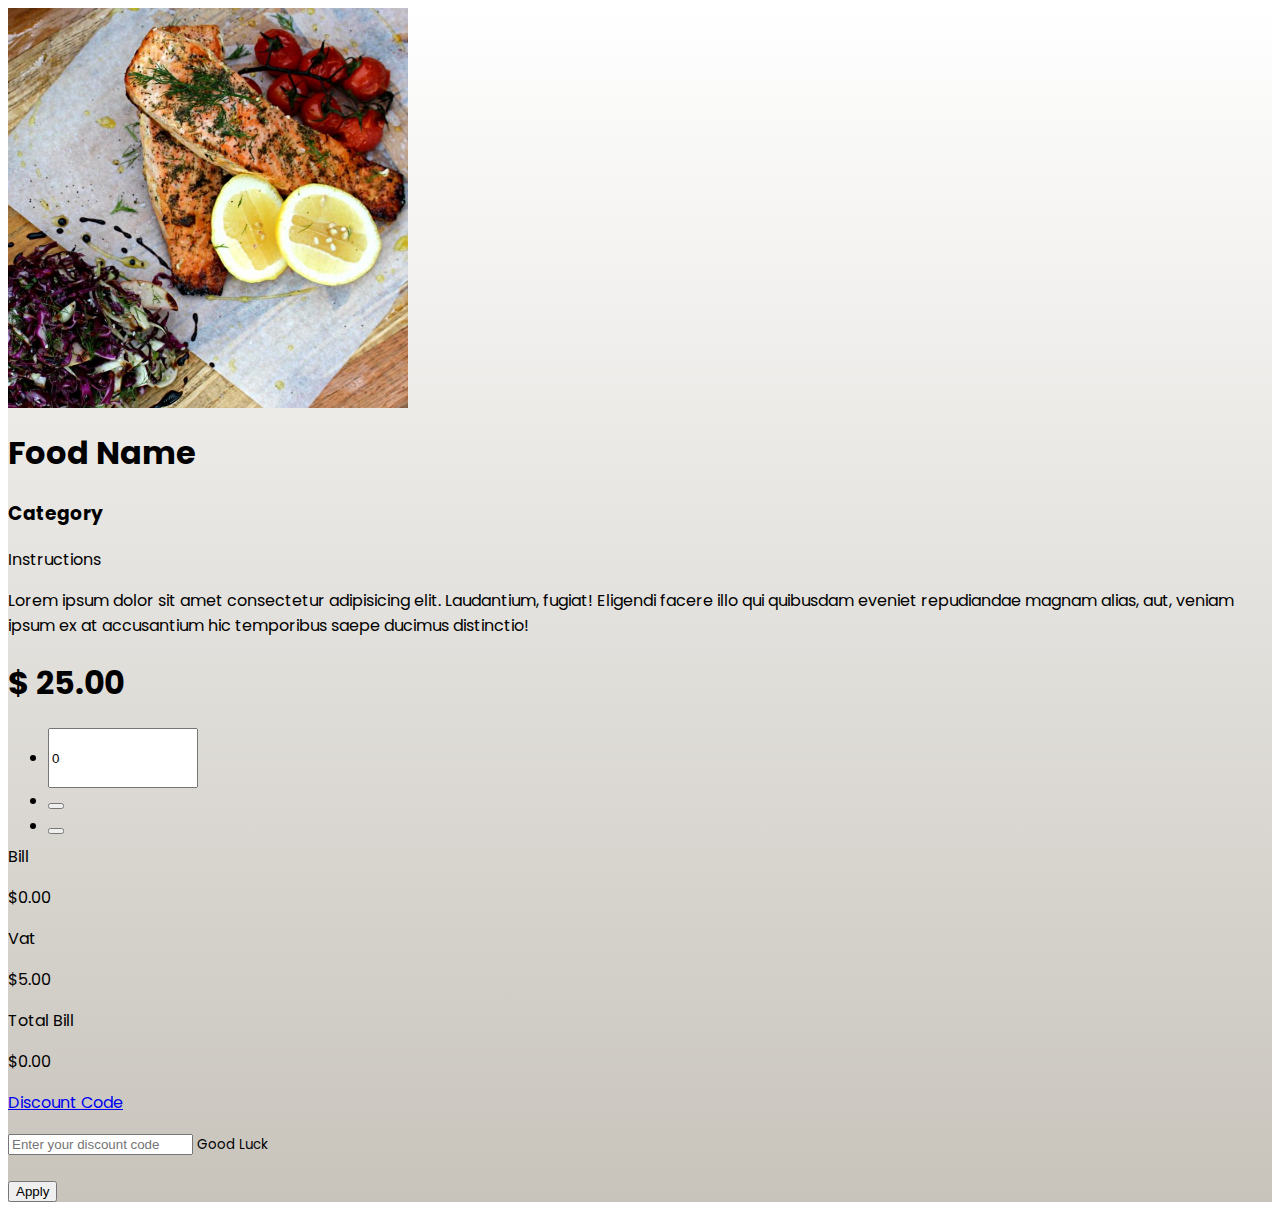
<file: index8.html>
<html lang="en">

<head>
    <!-- Required meta tags -->
    <meta charset="utf-8">
    <meta name="viewport" content="width=device-width, initial-scale=1">

    <!-- Bootstrap CSS -->
    <link href="https://cdn.jsdelivr.net/npm/bootstrap@5.0.2/dist/css/bootstrap.min.css" rel="stylesheet"
        integrity="sha384-EVSTQN3/azprG1Anm3QDgpJLIm9Nao0Yz1ztcQTwFspd3yD65VohhpuuCOmLASjC" crossorigin="anonymous">
    <link rel="stylesheet" href="https://cdnjs.cloudflare.com/ajax/libs/font-awesome/5.15.3/css/all.min.css"
        integrity="sha512-iBBXm8fW90+nuLcSKlbmrPcLa0OT92xO1BIsZ+ywDWZCvqsWgccV3gFoRBv0z+8dLJgyAHIhR35VZc2oM/gI1w=="
        crossorigin="anonymous" referrerpolicy="no-referrer" />
    <link rel="stylesheet" href="https://cdnjs.cloudflare.com/ajax/libs/animate.css/4.1.1/animate.min.css" />
    <link rel="stylesheet" href="style.css">

    <title>Hello, world!</title>
</head>

<body>
    <div class="container">
        <div class="food-details d-flex justify-content-center align-items-center">
            <div class="row">
                <div class="col-lg-7 text-center d-flex justify-content-center align-items-center">
                    <div class="food-details-img">
                        <img src="img/1548772327.jpg" alt="">
                    </div>
                </div>
                <div class="col-lg-5 shadow">
                    <div class="discription text-center">
                        <h1>Food Name</h1>
                        <h3>Category</h3>
                        <p>Instructions</p>
                        <p class="w-75 mx-auto">Lorem ipsum dolor sit amet consectetur adipisicing elit. Laudantium,
                            fugiat! Eligendi facere
                            illo qui quibusdam eveniet repudiandae magnam alias, aut, veniam ipsum ex at accusantium hic
                            temporibus saepe ducimus distinctio!</p>
                        <h1>$ <span></span>25.00</span></h1>
                    </div>

                    <div class="page" style="height: 100px;">
                        <ul class="pagination d-flex justify-content-center align-items-center">
                            <li class="page-item"><input type="text" name="" id="input" value="0"></li>
                            <div class="page">
                                <li class="page-item"><button class="page-link"
                                        onclick="increment('input','add-input')"><i
                                            class="fas fa-caret-up"></i></button></li>
                                <li class="page-item"><button class="page-link"
                                        onclick="decrement('input','add-input')"><i
                                            class="fas fa-caret-down"></i></button></li>
                            </div>

                        </ul>
                    </div>


                    <div class="bill shadow w-75 mx-auto">
                        <div class="side d-flex justify-content-between">
                            <p>Bill</p>
                            <p>$<span id="bill">0.00</span></p>
                        </div>
                        <div class="side d-flex justify-content-between">
                            <p>Vat</p>
                            <p>$<span id="vat">5.00</span></p>
                        </div>

                        <div class="total">
                            <div class="side d-flex justify-content-between">
                                <p>Total Bill</p>
                                <p>$<span id="totalBill">0.00</span></p>
                            </div>
                        </div>
                        <a class="d-flex justify-content-between" data-toggle="collapse" href="#collapseExample"
                            aria-expanded="false" aria-controls="collapaseExample">Discount Code
                            <p><i class="fas fa-chevron-down"></i></p>
                        </a>
                        <div class="collapse" id="collapseExample">
                            <input type="text" name="" id="dis" placeholder="Enter your discount code">
                            <small id="error">Good Luck</small>
                        </div>
                        <br>
                        <button class="btn btn-primary w-100" onclick="discount()">Apply</button>
                    </div>
                </div>
            </div>
        </div>
    </div>
    </div>


</body>

<script src="https://cdn.jsdelivr.net/npm/popper.js@1.16.0/dist/umd/popper.min.js"
    integrity="sha384-Q6E9RHvbIyZFJoft+2mJbHaEWldlvI9IOYy5n3zV9zzTtmI3UksdQRVvoxMfooAo"
    crossorigin="anonymous"></script>
<script src="https://stackpath.bootstrapcdn.com/bootstrap/5.0.0-alpha1/js/bootstrap.min.js"
    integrity="sha384-oesi62hOLfzrys4LxRF63OJCXdXDipiYWBnvTl9Y9/TRlw5xlKIEHpNyvvDShgf/"
    crossorigin="anonymous"></script>

<script class="text/javascript">
    var addInput = document.getElementById('add-input');
    var bill = document.getElementById('bill');
    var vat = document.getElementById('vat');
    var totalBill = document.getElementById('totalBill');
    var dis = document.getElementById('dis');
    const decrement = (inc) => {
        var a = document.getElementById(inc);
        if (a.value <= 0) {
            a.value = 0;
            alert('neg value invalid');
        } else {
            a.value = parseInt(a.value) - 1;
            bill.innerHTML = parseInt(bill.innerHTML) - 25;
            totalBill.innerHTML = parseInt(bill.innerHTML) + parseInt(vat.innerHTML);
            a.style.background = "#fff";
            a.style.color = "#000";
        }
    }
    const increment = (inc) => {
        var a = document.getElementById(inc);
        if (a.value >= 5) {
            a.value = 5;
            alert('5 maximum select');
            a.style.background = "red";
            a.style.color = "#fff";
        } else {
            a.value = parseInt(a.value) + 1;
            bill.innerHTML = parseInt(bill.innerHTML) + 25;
            totalBill.innerHTML = parseInt(bill.innerHTML) + parseInt(vat.innerHTML);
        }
    }
    const discount = () => {
        let updatedBill = parseInt(totalBill.innerHTML);
        let error = document.getElementById('error');
        if (dis.value == 'pino') {
            newBill = updatedBill - 10;
            totalBill.innerHTML = newBill;
            error.innerHTML = "yes";
        } else {
            error.innerHTML = "sorry";
        }
    }
</script>


</html>
</file>
<file: style.css>
@import url('https://fonts.googleapis.com/css2?family=Poppins:wght@500&display=swap');
body{
    font-family: 'Poppins', sans-serif;
}
.nav-item{
    padding: 25px;
}
.menuA{
    margin-top: -8px;
}
.btn-outline-success{
    color: white;
    border-color: #464948;
}
.btn-outline-success:hover{
    background: rgb(22, 18, 18);
    border-color: #464948;
}
.about{
    background: #e0e0e0;
}
.card img{
    height: 300px;
}
.card-img img{
    width: 200px;
    height: 200px;
}
.col .card{
    background: white;
}
.card{
    background: black;
}
.about-us-content p {
    color: black;
    font-size: 1.5rem;
    font-family:'Handlee', cursive;
    border-radius: 5px;
}
.about-us-content img{
    width: 100%;
 }
.blockquote{
    background-image: url(img/brooke-lark-08bOYnH_r_E-unsplash.jpg);
    background-position: center;
    background-size: cover;
    background-repeat: no-repeat;
    height: 100vh;
}
.blockqoute-img img{
    width: 100px;
    height: 100px;
    border-radius: 50%;
}

.food-img img{
    width: 100px;
    height: 100px;
    border-radius: 50%;
}

.food{
    position: fixed;
    top: 50%;
    left: 50%;
    transform: translate(-50%, -50%);
    width: 80%;
    height: 80%;
    background: red;
    display: none;
    overflow-x: hidden;
}
.showFood{
    display: block;
}
.meal-img img{
    width: 300px;
    height: 300px;
}
.food-details{
    background-image: linear-gradient(white, #c8c4bc);
}
.food-details-img img{
    width: 400px;
    height: 400px;
}
#input{
    height: 60px;
    width: 150px;
}
#input-search{
    width: 160px;
}

.footer{
    height: 100px;
}
</file>
